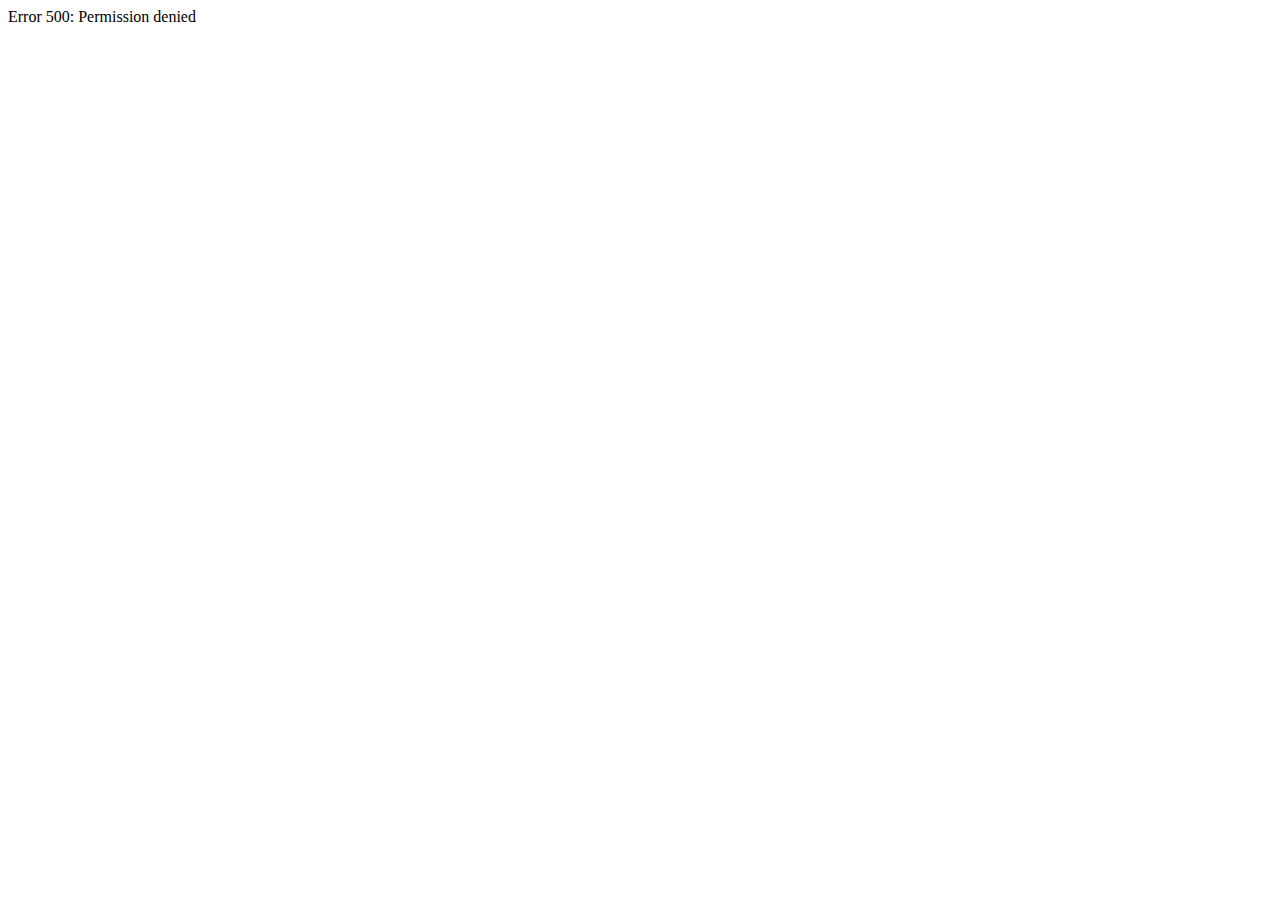
<file: MWR_BYOD_V2/web/view/denied.html>
<!--
To change this template, choose Tools | Templates
and open the template in the editor.
-->
<!DOCTYPE html>
<html>
    <head>
        <title></title>
        <meta http-equiv="Content-Type" content="text/html; charset=UTF-8">
    </head>
    <body>
        <div>Error 500: Permission denied</div>
    </body>
</html>
</file>
